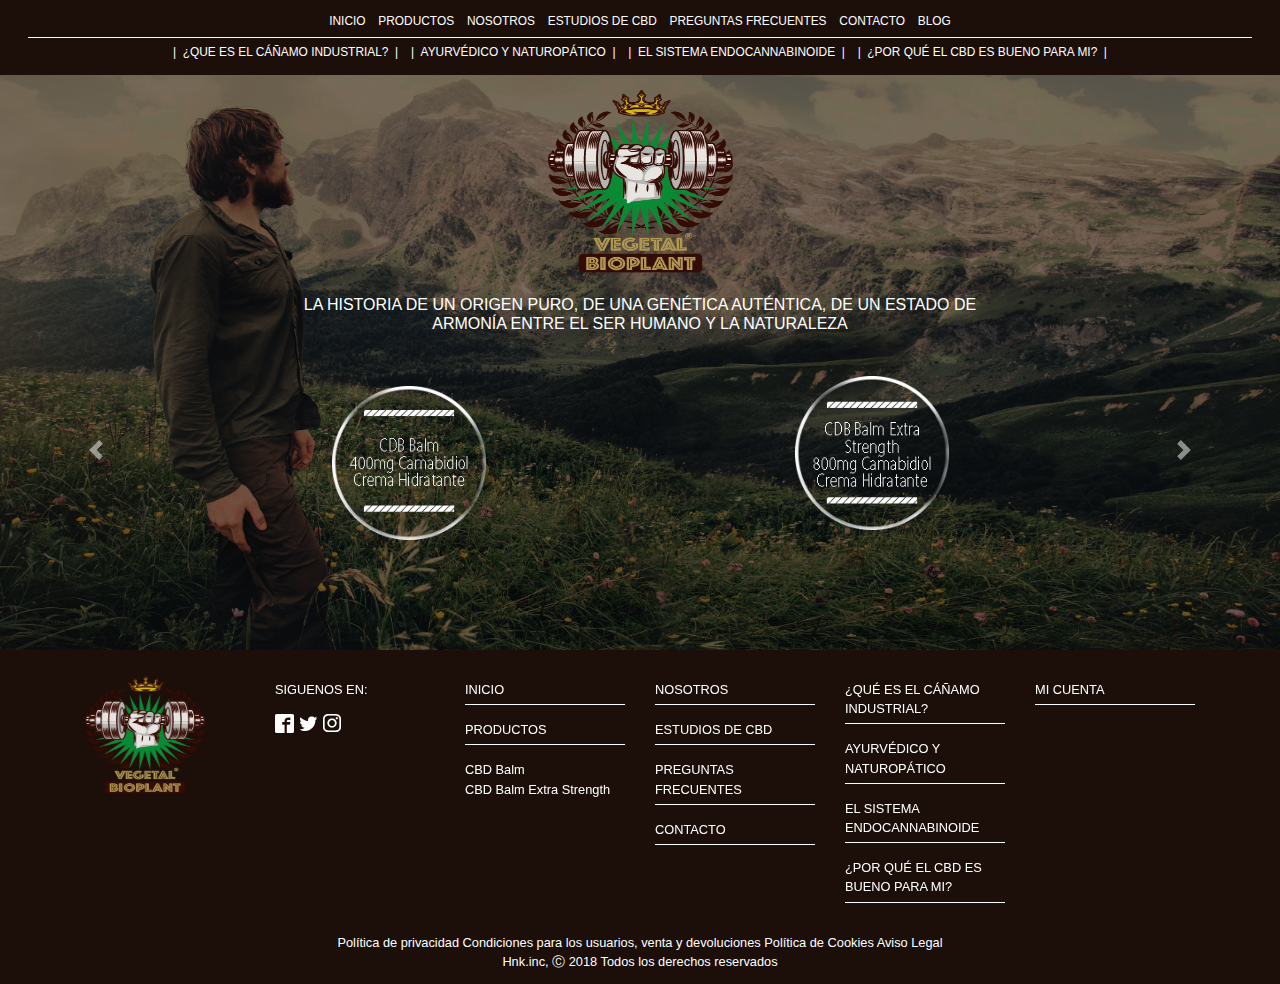
<file: index.html>
<!DOCTYPE html>
<html lang="es">
<head>
    <meta charset="UTF-8">
    <meta name="viewport" content="width=device-width, initial-scale=1.0">
    <meta http-equiv="X-UA-Compatible" content="ie=edge">

    <link rel="stylesheet" href="css/bootstrap.css">
    <link rel="stylesheet" href="css/styles.css">
    <link rel="stylesheet" href="css/responsive.css">
    <link rel="stylesheet" href="css/icon-fonts.css">
    <link rel="shortcut icon" href="img/logo-vegetal-bioplant.png">


    <title>VegetalBioplant.hnk</title>
</head>


<body class="background-color">

  <!-- inicio de cabecera -->
  <header>
      <nav class="navbar navbar-expand-md navbar-dark navbar-default fixed-top">
          <button class="navbar-toggler" type="button" data-toggle="collapse" data-target="#navbarTogglerDemo02" aria-controls="navbarTogglerDemo02" aria-expanded="false" aria-label="Toggle navigation">
            <span class="navbar-toggler-icon"></span>
          </button>
          <div class="collapse navbar-collapse" id="navbarTogglerDemo02"> 
            <div class="container-fluid">
            <div class="row">
              <div class="col">                       
                <div class="nav navbar-nav texto-de-barra justify-content-center text-center size-texto size-texto-barra-sup1">
                  <a class="list-group nav-item nav-link text-white" href="index.html">INICIO</a>
                  <a class="list-group nav-item nav-link text-white" href="#">PRODUCTOS</a>
                  <a class="list-group nav-item nav-link text-white" href="about-us/about-us.html">NOSOTROS</a>
                  <a class="list-group nav-item nav-link text-white" href="cdb-studies/cdb-studies.html">ESTUDIOS DE CBD</a>
                  <a class="list-group nav-item nav-link text-white" href="#">PREGUNTAS FRECUENTES</a>
                  <a class="list-group nav-item nav-link text-white" href="#">CONTACTO</a>
                  <a class="list-group nav-item nav-link text-white" href="#">BLOG</a>
                </div>            
              </div>
            </div>

            <div class="sup"></div>

            <div class="row">
              <div class="col d-flex justify-content-center text-center">
                <div class="nav navbar-nav texto-de-barra size-texto-barra-sup2">
                  <a class="list-group nav-item nav-link text-white" href="what-is-industrial/what-is-industrial.html">|&nbsp;&nbsp;¿QUE ES EL CÁÑAMO INDUSTRIAL?&nbsp;&nbsp;|</a>
                  <a class="list-group nav-item nav-link text-white" href="history-use-of-ayurvedic-naturopathic-products/history-use-of-ayurvedic-naturopathic-products.html">|&nbsp;&nbsp;AYURVÉDICO Y NATUROPÁTICO&nbsp;&nbsp;|</a>
                  <a class="list-group nav-item nav-link text-white" href="the-endocannabinoid-system/the-endocannabinoid-system.html">|&nbsp;&nbsp;EL SISTEMA ENDOCANNABINOIDE&nbsp;&nbsp;|</a>
                  <a class="list-group nav-item nav-link text-white" href="how-is-cdb-good-for-me/how-is-cdb-good-for-me.html">|&nbsp;&nbsp;¿POR QUÉ EL CBD ES BUENO PARA MI?&nbsp;&nbsp;|</a>     
                </div>
              </div>
            </div>
          </div>
        </div>        
      </nav>  
    </header>
    <!-- fin de cabecera -->

    <!-- inicio del slider -->
    <div id="carouselExampleControls" class="carousel slide margen" data-ride="carousel">
        <div class="carousel-inner">
          <!-- slider 1 -->
          <div class="carousel-item active">
            <img class="d-block w-100 size-imagen" src="img/slide/slide_home_01.png" alt="primer slide">
            <div class="container">
                <div class="carousel-caption">                  
                    <img class="logo" src="img/logo-vegetal-bioplant.png"/>
                    <div class="texto-de-slider">
                      <h5 class="size-texto"><p>LA HISTORIA DE UN ORIGEN PURO, DE UNA GENÉTICA AUTÉNTICA, DE UN ESTADO DE ARMONÍA ENTRE EL SER HUMANO Y LA NATURALEZA</p></h5>
                    </div>
                    <div class="row d-flex justify-content-sm-between">
                      <div class="col-sm-6 col-md-3 col-lg-6 posicion-ciculo">
                        <a href="#"><img class="circulo" src="img/slide/circulo_hempspharma_1.png" alt=""> </a>
                      </div>
                      <div class="col-sm-6 col-md-3 col-lg-6 posicion-ciculo-1">
                        <a href="#"><img class="circulo" src="img/slide/circulo_hempspharma_2.png" alt=""> </a>
                      </div>
                    </div>                    
                </div>
            </div>
          </div>
          <!-- slider 2 -->
          <div class="carousel-item">
            <img class="d-block w-100 size-imagen" src="img/slide/slide_home_02.jpg" alt="segundo slide">
            <div class="container">
                <div class="carousel-caption">                  
                    <img class="logo" src="img/logo-vegetal-bioplant.png"/>
                    <div class="texto-de-slider">
                      <h5 class="size-texto"><p>GENÉTICA PURA, INGREDIENTES NATURALES Y UNA ELEVADA CONCENTRACIÓN EN CBD, EL COMPUESTO PRINCIPAL DEL CÁÑAMO</p></h5>
                    </div>
                    <div class="row d-flex justify-content-sm-between">
                      <div class="col-sm-6 col-md-3 col-lg-6 posicion-ciculo">
                        <a class="efecto-circulo-1" href="#"><img class="circulo" src="img/slide/circulo_hempspharma_1.png" alt=""> </a>
                      </div>
                      <div class="col-sm-6 col-md-3 col-lg-6 posicion-ciculo-1">
                        <a class="efecto-circulo" href="#"><img class="circulo" src="img/slide/circulo_hempspharma_2.png" alt=""> </a>
                      </div>
                    </div> 
                </div>
              </div>
          </div>
          <!-- slider 3 -->
          <div class="carousel-item">
            <img class="d-block w-100 size-imagen" src="img/slide/slide_home_03.jpg" alt="tercer slide">
            <div class="container">
                <div class="carousel-caption">                  
                    <img class="logo" src="img/logo-vegetal-bioplant.png"/>
                    <div class="texto-de-slider">
                      <h5 class="size-texto"><p>OFRECEMOS PRODUCTOS COSMÉTICOS Y DE CUIDADO PERSONAL DE ALTA CALIDAD, CREADOS PARA MEJORAR EL BIENESTAR DE LAS PERSONAS</p></h5>
                    </div>
                    <div class="row d-flex justify-content-sm-between">
                      <div class="col-sm-6 col-md-3 col-lg-6 posicion-ciculo">
                        <a class="efecto-circulo-1" href="#"><img class="circulo" src="img/slide/circulo_hempspharma_1.png" alt=""> </a>
                      </div>
                      <div class="col-sm-6 col-md-3 col-lg-6 posicion-ciculo-1">
                        <a class="efecto-circulo" href="#"><img class="circulo" src="img/slide/circulo_hempspharma_2.png" alt=""> </a>
                      </div>
                    </div> 
                </div>
              </div>
          </div>
          <!-- slider 4 -->
          <div class="carousel-item">
              <img class="d-block w-100 size-imagen" src="img/slide/slide_home_04.png" alt="cuarto slide">
              <div class="container">
              <div class="carousel-caption">                  
                  <img class="logo" src="img/logo-vegetal-bioplant.png"/>
                    <div class="texto-de-slider">
                      <h5 class="size-texto"><p>¿CONOCES NUESTROS PRODUCTOS? <br> PRODUCTOS TÓPICOS MUY CONCENTRADOS ÚNICOS EN EL MERCADO</p></h5>
                    </div>
                    <div class="row d-flex justify-content-sm-between">
                      <div class="col-sm-6 col-md-3 col-lg-6 posicion-ciculo">
                        <a class="efecto-circulo-1" href="#"><img class="circulo" src="img/slide/circulo_hempspharma_1.png" alt=""> </a>
                      </div>
                      <div class="col-sm-6 col-md-3 col-lg-6 posicion-ciculo-1">
                        <a class="efecto-circulo" href="#"><img class="circulo" src="img/slide/circulo_hempspharma_2.png" alt=""> </a>
                      </div>
                    </div>
                </div>
              </div>
          </div>
            <!-- slider 5 -->
              <div class="carousel-item">
                <img class="d-block w-100 size-imagen" src="img/slide/slide_home_05.png" alt="cuarto slide">
                <div class="container">
                <div class="carousel-caption">               
                    <img class="logo" src="img/logo-vegetal-bioplant.png"/>
                      <div class="texto-de-slider">
                        <h5 class="size-texto"><p>TODOS NUESTROS PRODUCTOS SIN GASTOS DE ENVIO</p></h5>
                      </div>
                      <div class="row d-flex justify-content-sm-between">
                        <div class="col-sm-6 col-md-3 col-lg-6 posicion-ciculo">
                          <a class="efecto-circulo-1" href="#"><img class="circulo" src="img/slide/circulo_hempspharma_1.png" alt=""> </a>
                        </div>
                      <div class="col-sm-6 col-md-3 col-lg-6 posicion-ciculo-1">
                        <a class="efecto-circulo" href="#"><img class="circulo" src="img/slide/circulo_hempspharma_2.png" alt=""> </a>
                      </div>
                    </div> 
                  </div>
                </div>
              </div>        
        </div>
      </div>
        
        
      <a class="carousel-control-prev" href="#carouselExampleControls" role="button" data-slide="prev">
        <span class="carousel-control-prev-icon" aria-hidden="true"></span>
        <span class="sr-only">Previous</span>
      </a>
      <a class="carousel-control-next" href="#carouselExampleControls" role="button" data-slide="next">
        <span class="carousel-control-next-icon" aria-hidden="true"></span>
        <span class="sr-only">Next</span>
      </a>
    </div>
    <!-- fin del slider -->

    <!-- inicio del footer -->
    <footer class="footer-color">
        <div class="container">
            <div class="row">
              <!-- Logo -->
              <div class="col-sm">
                <img class="logo-inferior" src="img/logo-vegetal-bioplant.png" alt="logo">
              </div>

              <!-- iconos de redes sociales -->
              <div class="col-sm">
                <p class="text-white redes-sociales size-texto">SIGUENOS EN:</p>
                <div class="iconos-sociales">
                  <a class="text-white icon-facebook2" target="_blank" href="http://facebook.com/"></a>
                  <a class="text-white icon-twitter" target="_blank" href="https://twitter.com/"></a>
                  <a class="text-white icon-instagram" target="_blank" href="https://www.instagram.com/"></a>
                </div>
              </div>

              <!-- columna 1 -->
              <div class="col-sm">
                <div class="primer-texto-columna size-texto">
                    <a class="text-white" target="_blank" href="index.html">INICIO</a>
                    <div class="barra-separadora"></div>
                    <a class="text-white" target="_blank" href="#">PRODUCTOS</a>
                    <div class="barra-separadora"></div>
                    <a class="text-white" target="_blank" href="#">
                      CBD Balm <br>
                      CBD Balm Extra Strength
                    </a>
                </div>                
              </div>
              <!-- columna 2 -->
              <div class="col-sm">
                <div class="primer-texto-columna size-texto">
                  <a class="text-white" target="_blank" href="about-us/about-us.html">NOSOTROS</a>
                  <div class="barra-separadora"></div>
                  <a class="text-white" target="_blank" href="cdb-studies/cdb-studies.html">ESTUDIOS DE CBD</a>
                  <div class="barra-separadora"></div>
                  <a class="text-white" target="_blank" href="#">PREGUNTAS FRECUENTES</a>
                  <div class="barra-separadora"></div>
                  <a class="text-white" target="_blank" href="#">CONTACTO</a>
                  <div class="barra-separadora"></div>
                </div>
              </div>
              <!-- columna 3 -->
              <div class="col-sm">
                <div class="primer-texto-columna size-texto">
                  <a class="text-white" target="_blank" href="what-is-industrial/what-is-industrial.html">¿QUÉ ES EL CÁÑAMO INDUSTRIAL?</a>
                  <div class="barra-separadora"></div>
                  <a class="text-white" target="_blank" href="history-use-of-ayurvedic-naturopathic-products/history-use-of-ayurvedic-naturopathic-products.html">AYURVÉDICO Y NATUROPÁTICO</a>
                  <div class="barra-separadora"></div>
                  <a class="text-white" target="_blank" href="the-endocannabinoid-system/the-endocannabinoid-system.html">EL SISTEMA ENDOCANNABINOIDE</a>
                  <div class="barra-separadora"></div>
                  <a class="text-white" target="_blank" href="how-is-cdb-good-for-me/how-is-cdb-good-for-me.html">¿POR QUÉ EL CBD ES BUENO PARA MI?</a>
                  <div class="barra-separadora"></div>
                </div>
              </div>
              <!-- columna 4 -->
              <div class="col-sm">
                <div class="primer-texto-columna size-texto">
                  <a class="text-white" href="#">MI CUENTA</a>
                  <div class="barra-separadora"></div>
                </div>
              </div>
            </div>
            <!-- footer legal -->
            <div class="row d-flex justify-content-center size-texto">
              <div class="footer-legal text-center">
                <a class="text-white" target="_blank" href="#">Política de privacidad</a>
                <a class="text-white" target="_blank" href="#">Condiciones para los usuarios, venta y devoluciones</a>
                <a class="text-white" target="_blank" href="#">Política de Cookies</a>
                <a class="text-white" target="_blank" href="#">Aviso Legal</a>
              </div>
            </div>
            <div class="row d-flex justify-content-center">
                <p class="text-white size-texto">Hnk.inc, Ⓒ 2018 Todos los derechos reservados </p>
            </div>
          </div>

    </footer>
    <!-- fin del footer -->




                     

    <!-- Optional JavaScript -->
    <!-- jQuery first, then Popper.js, then Bootstrap JS -->
    <script src="https://code.jquery.com/jquery-3.3.1.slim.min.js" integrity="sha384-q8i/X+965DzO0rT7abK41JStQIAqVgRVzpbzo5smXKp4YfRvH+8abtTE1Pi6jizo" crossorigin="anonymous"></script>
    <script src="https://cdnjs.cloudflare.com/ajax/libs/popper.js/1.14.3/umd/popper.min.js" integrity="sha384-ZMP7rVo3mIykV+2+9J3UJ46jBk0WLaUAdn689aCwoqbBJiSnjAK/l8WvCWPIPm49" crossorigin="anonymous"></script>
    <script src="js/bootstrap.js"></script>
</body>
</html>
</file>
<file: css/styles.css>
.background-color{background: #1c0f0a;} 

                                /*  hearder  */
.navbar-default{
    background: #1c0f0a;
    border: 0px;
    border-radius: 0;
    z-index: 1000;}
.texto-de-barra{
    font-size: .93rem;}
.sup{
    width: 100%;
    border-bottom: 1px solid #fff;
    margin-left: 0px;
    margin-right: 0px}

                                    /*  slider */
.logo{
    width: 185px;
    height: 185px;}
.texto-de-slider{
    padding: 20px 100px;}
.size-imagen{
    width: 100%;
    height: 650px;
    background-repeat: no-repeat}
.inferior-slider{
    position: relative;
    margin-bottom: -40px;
    padding-top: 40px;
    padding-bottom: 40px;}

                  /* circulos del slider */
.circulo{
    height: 174px;
    width: 174px;
    padding: 10px;}

.circulo:hover{padding: 5px;}

.posicion-ciculo{
    padding-top: 10px;
    margin-bottom: 60px;}


                                    /* footer */
.footer-color{background: #1c0f0a;}

.logo-inferior{
    width: 120px;
    height: 120px;
    margin-top: 25px;
    margin-bottom: 20px;}

.redes-sociales{margin-top: 30px;}

.iconos-sociales{
    font-size: 1.4rem;
    margin-top: 10px;
    text-align: space-around;}

.primer-texto-columna{margin-top: 30px;}

.barra-separadora{
    margin-top: 5px;
    margin-bottom: 15px;
    width: 100%;
    border-bottom: 1px solid #fff;}

.footer-legal{margin-top: 15px}
</file>
<file: css/responsive.css>
@media (min-width: 320px) and (max-width:575px) {
  .logo{
      height: 110px;
      width: 110px;}
  .size-texto{font-size: 14px;}
  .circulo{
      height: 100px;
      width: 100px;}
  .texto-de-slider{padding: 20px 10px;}

  .control-label{
    width: 50px;
    height: 20px;
    font-size:1px;
}

.control-label-c{
    width: 50px;
    height: 50px;
    font-size:5px;}
}

@media (min-width: 576px) and (max-width:767px) {
  .logo{
      height: 150px;
      width: 150px;}

  .size-texto{font-size: 18px;}
  .circulo{
      height: 120px;
      width: 120px;}

  .texto-de-slider{padding: 20px 10px;}
}

@media (min-width: 768px) and (max-width:991px) {
  .size-texto-barra-sup2{font-size: 11px;}
  .logo{
    height: 140px;
    width: 140px;}

.size-texto{font-size: 15px;}
.circulo{
    height: 110px;
    width: 110px;}

.texto-de-slider{padding: 20px 10px;}
  }
  
@media (min-width: 992px) {
    html {
      font-size: .8rem;
    }
  }
</file>
<file: css/icon-fonts.css>
@font-face {
  font-family: 'icomoon';
  src:  url('../fonts/icomoon.eot?d6ulux');
  src:  url('../fonts/icomoon.eot?d6ulux#iefix') format('embedded-opentype'),
    url('../fonts/icomoon.ttf?d6ulux') format('truetype'),
    url('../fonts/icomoon.woff?d6ulux') format('woff'),
    url('../fonts/icomoon.svg?d6ulux#icomoon') format('svg');
  font-weight: normal;
  font-style: normal;
}

[class^="icon-"], [class*=" icon-"] {
  /* use !important to prevent issues with browser extensions that change fonts */
  font-family: 'icomoon' !important;
  speak: none;
  font-style: normal;
  font-weight: normal;
  font-variant: normal;
  text-transform: none;
  line-height: 1;
  
  /* Enable Ligatures ================ */
  letter-spacing: 0;
  -webkit-font-feature-settings: "liga";
  -moz-font-feature-settings: "liga=1";
  -moz-font-feature-settings: "liga";
  -ms-font-feature-settings: "liga" 1;
  font-feature-settings: "liga";
  -webkit-font-variant-ligatures: discretionary-ligatures;
  font-variant-ligatures: discretionary-ligatures;

  /* Better Font Rendering =========== */
  -webkit-font-smoothing: antialiased;
  -moz-osx-font-smoothing: grayscale;
}

.icon-arrow-right2:before {
  content: "\ea3c";
}
.icon-facebook2:before {
  content: "\ea91";
}
.icon-instagram:before {
  content: "\ea92";
}
.icon-whatsapp:before {
  content: "\ea93";
}
.icon-twitter:before {
  content: "\ea96";
}
.icon-youtube:before {
  content: "\ea9d";
}
</file>
